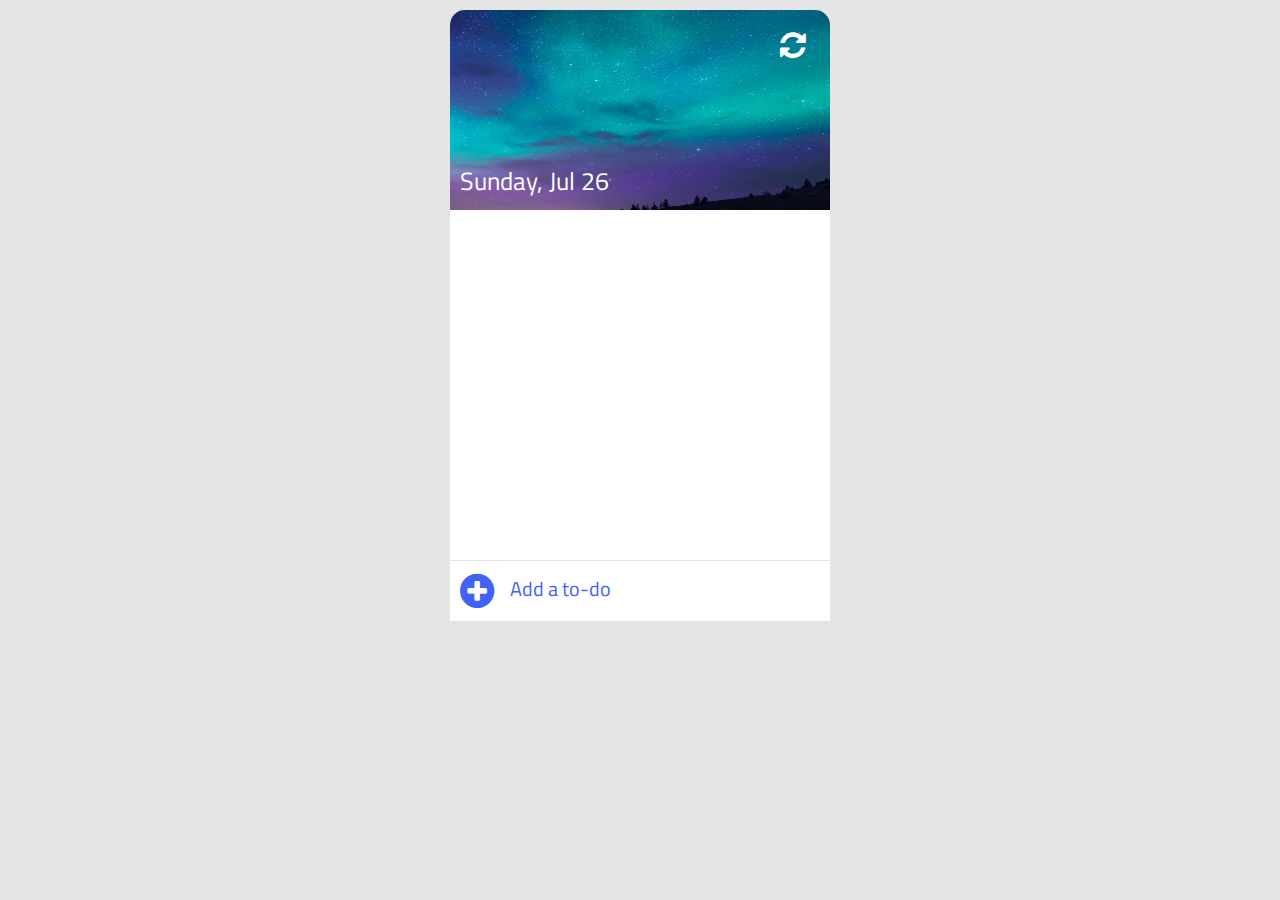
<file: To-Do-List/index.html>
<!DOCTYPE html>
<html lang="en">

<head>

    <meta charset="UTF-8">
    <title>JavaScript - To Do List</title>
    <link rel="stylesheet" href="https://fonts.googleapis.com/css?family=Titillium+Web">
    <link rel="stylesheet" href="css/font-awesome.css">
    <link rel="stylesheet" href="css/style.css">

</head>

<body>

    <div class="container">
        <div class="header">
            <div class="clear">
                <i class="fa fa-refresh"></i>
            </div>
            <div id="date"></div>
        </div>
        <div class="content">
            <ul id="list">
            </ul>
        </div>
        <div class="add-to-do">
            <i class="fa fa-plus-circle"></i>
            <input type="text" id="input" placeholder="Add a to-do">
        </div>
    </div>
    
    <script src="js/app.js"></script>

</body>
</html>
</file>
<file: To-Do-List/css/style.css>
body{
    padding: 0;
    margin: 0;
    background-color: rgba(0,0,0,0.1);
    font-family: 'Titillium Web', sans-serif;
}

.container{
    padding:10px;
    width:380px;
    margin:0 auto;
}

.header{
    width: 380px;
    height:200px;
    background-image: url('../img/bg2.jpg');
    background-size: 100% 200%;
    background-repeat: no-repeat;
    border-radius: 15px 15px 0 0;
    position: relative;
}
.clear{
    width : 30px;
    height: 30px;
    position: absolute;
    right:20px;
    top: 20px;
}
.clear i{
    font-size: 30px;
    color: #FFF;
}
.clear i:hover{
    cursor: pointer;
    text-shadow: 1px 3px 5px #000;
    transform: rotate(45deg);
}
#date{
    position: absolute;
    bottom: 10px;
    left: 10px;
    color: #FFF;
    font-size: 25px;
    font-family: 'Titillium Web', sans-serif;
}

.content{
    width:380px;
    height: 350px;
    max-height:350px;
    background-color: #FFF;
    overflow: auto;
}
.content::-webkit-scrollbar { 
    display: none; 
}
.content ul{
    padding:0;
    margin:0;
}
.item{
    width:380px;
    height: 45px;
    min-height: 45px;
    position: relative;
    border-bottom: 1px solid rgba(0,0,0,0.1);
    list-style: none;
    padding: 0;
    margin: 0;
}
.item i.co{
    position: absolute;
    font-size: 25px;
    padding-left:5px;
    left:15px;
    top:10px;
}
.item i.co:hover{
    cursor: pointer;
}
.fa-check-circle{
    color:#6eb200;
}
.item p.text{
    position: absolute;
    padding:0;
    margin:0;
    font-size: 20px;
    left:50px;
    top:5px;
    background-color: #FFF;
    max-width:285px;
}
.lineThrough{
    text-decoration: line-through;
    color : #ccc;
}
.item i.de{
    position: absolute;
    font-size: 25px;
    right:15px;
    top:10px;
}
.item i.de:hover{
    color:#af0000;
    cursor: pointer;
}

.add-to-do{
    position: relative;
    width: 360px;
    height:40px;
    background-color: #FFF;
    padding: 10px;
    border-top: 1px solid rgba(0,0,0,0.1);
}
.add-to-do i{
    position: absolute;
    font-size: 40px;
    color: #4162f6;
}

.add-to-do input{
    position: absolute;
    left: 50px;
    height: 35px;
    width: 310px;
    background-color: transparent;
    border: none;
    font-size: 20px;
    padding-left:10px;
}
.add-to-do input::-webkit-input-placeholder { 
    color: #4162f6;
    font-family: 'Titillium Web', sans-serif;
    font-size: 20px;
}
.add-to-do input::-moz-placeholder { 
    color: #4162f6;
    font-family: 'Titillium Web', sans-serif;
    font-size: 20px;
}
.add-to-do input:-ms-input-placeholder {
    color: #4162f6;
    font-family: 'Titillium Web', sans-serif;
    font-size: 20px;
}
.add-to-do input:-moz-placeholder {
    color: #4162f6;
    font-family: 'Titillium Web', sans-serif;
    font-size: 20px;
}
</file>
